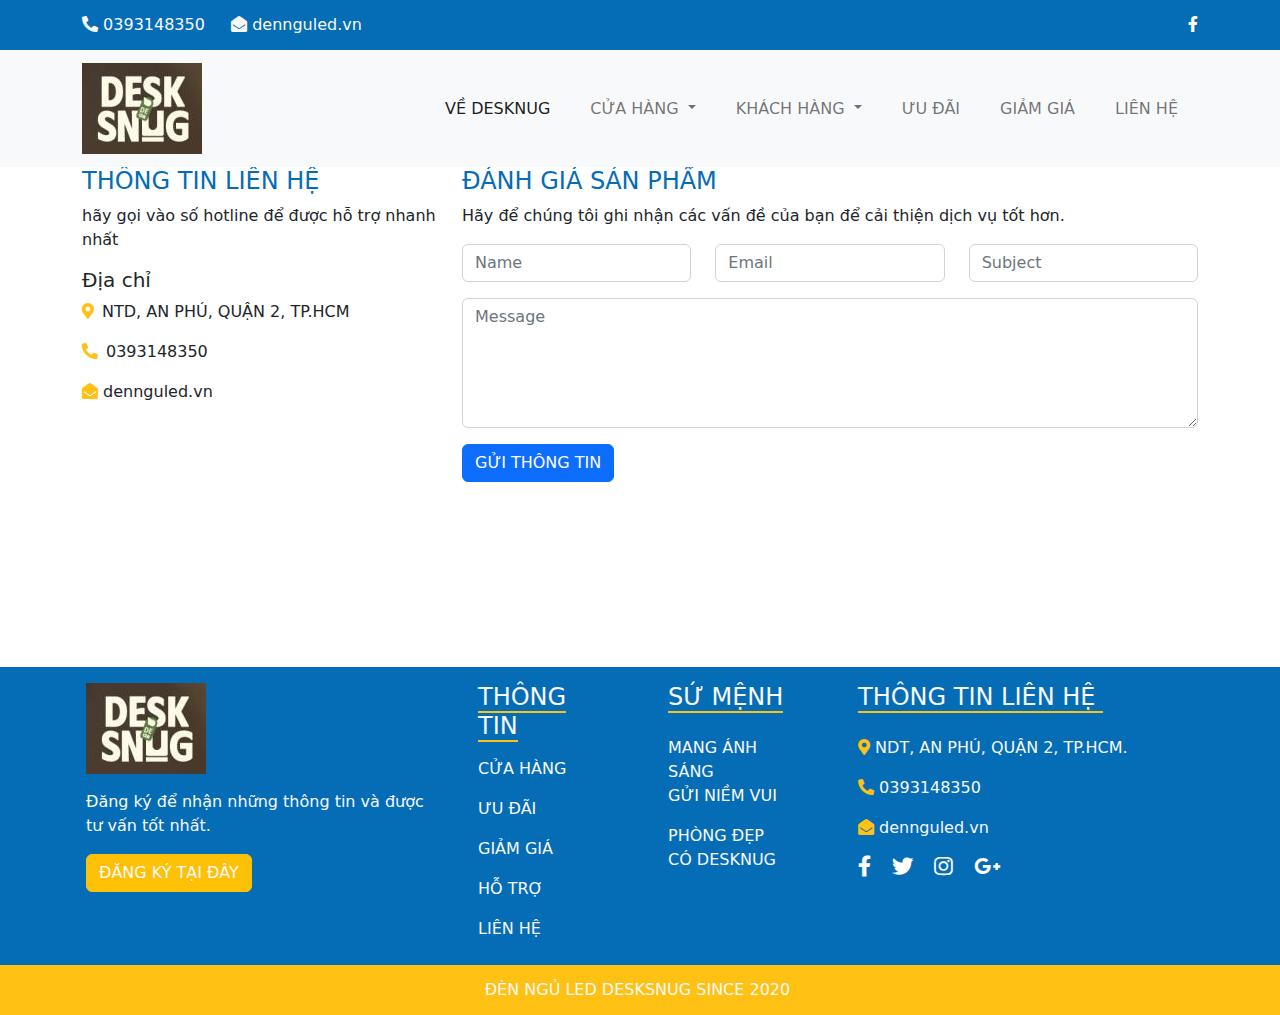
<file: lienhe.html>
<!doctype html>
<html>
<head>
<meta charset="utf-8">
<meta name="viewport" content="width=device-width, initial-scale=1">
<title>Đèn Led DeskSNug</title>
<link rel="stylesheet" href="css/all.min.css">
<link rel="stylesheet" href="css/bootstrap.css">
<link rel="stylesheet" href="css/style.css">
<link rel="icon" href="images/logod.jpeg" type="image/x-icon">
<link rel="stylesheet" href="css/owl.carousel.css">
<link rel="stylesheet" href="css/owl.theme.default.css">
<script src="js/bootstrap.bundle.min.js"></script>
</head>

<body>
<div class="top-bar bg-primary text-light">
  <div class="container d-flex justify-content-between"> <span><i class="fas fa-phone-alt"></i> 0393148350&nbsp; <i class="fas fa-envelope-open ms-3"></i> dennguled.vn</span> <span><a href="#"><i class="fab fa-facebook-f"></i></a></span> </div>
</div>
<!--xong phan top bar-->

<nav class="navbar navbar-expand-lg bg-light">
  <div class="container"> <a class="navbar-brand" href="index.html"><img src="images/logod.jpeg" alt=""></a>
    <button class="navbar-toggler" type="button" data-bs-toggle="collapse" data-bs-target="#navbarSupportedContent" aria-controls="navbarSupportedContent" aria-expanded="false" aria-label="Toggle navigation"> <span class="navbar-toggler-icon"></span> </button>
    <div class="collapse navbar-collapse" id="navbarSupportedContent">
      <ul class="navbar-nav ms-auto mb-2 mb-lg-0 ">
        <li class="nav-item"> <a class="nav-link active" aria-current="page" href="#">VỀ DESKNUG</a> </li>
        <li class="nav-item dropdown"> <a class="nav-link dropdown-toggle" href="#" role="button" data-bs-toggle="dropdown" aria-expanded="false"> CỬA HÀNG </a>
          <ul class="dropdown-menu">
            <li><a class="dropdown-item" href="#">GIỚI THIỆU</a></li>
            <li><a class="dropdown-item" href="#">CẢM HỨNG</a></li>
            <li><a class="dropdown-item" href="#">CHÍNH SÁCH BẢO HÀNH</a></li>
            <li><a class="dropdown-item" href="#">ĐỔI TRẢ</a></li>
            <li><a class="dropdown-item" href="#">HỖ TRỢ NHANH</a></li>
            <li><a class="dropdown-item" href="#">HẬU MÃI</a></li>
          </ul>
        </li>
        <li class="nav-item dropdown"> <a class="nav-link dropdown-toggle" href="#" role="button" data-bs-toggle="dropdown" aria-expanded="false"> KHÁCH HÀNG </a>
          <ul class="dropdown-menu">
            <li><a class="dropdown-item" href="#">ĐÁNH GIÁ</a></li>
            <li><a class="dropdown-item" href="#">GÓP Ý</a></li>
          </ul>
        </li>
        <li class="nav-item"> <a class="nav-link" href="#">ƯU ĐÃI</a> </li>
        <li class="nav-item"> <a class="nav-link" href="#">GIẢM GIÁ</a> </li>
        <li class="nav-item"> <a class="nav-link" href="#">LIÊN HỆ</a> </li>
      </ul>
    </div>
  </div>
</nav>
<!--xong phan menu-->
<main>
  <div class="container">
    <div class="row">
      <div class="col-lg-4 mb-3">
        <h4 class="text-primary">THÔNG TIN LIÊN HỆ</h4>
        <p> hãy gọi vào số hotline để được hỗ trợ nhanh nhất</p>
        <h5>Địa chỉ</h5>
        <p><i class="fas fa-map-marker-alt text-warning me-2"></i>NTD, AN PHÚ, QUẬN 2, TP.HCM </p>
        <p><i class="fas fa-phone-alt text-warning me-2"> </i>0393148350</p>
        <p><i class="fas fa-envelope-open text-warning"></i> dennguled.vn</p>
      </div>
      <div class="col-lg-8 mb-3">
        <h4 class="text-primary">ĐÁNH GIÁ SẢN PHẨM</h4>
        <p>Hãy để chúng tôi ghi nhận các vấn đề của bạn để cải thiện dịch vụ tốt hơn.</p>
        <form>
          <div class="row">
            <div class="col-lg-4 mb-3">
              <input type="text" placeholder="Name" class="form-control">
            </div>
            <div class="col-lg-4 mb-3">
              <input type="email" placeholder="Email" class="form-control">
            </div>
            <div class="col-lg-4 mb-3">
              <input type="text" placeholder="Subject" class="form-control">
            </div>
          </div>
          <div class="row">
            <div class="col-lg-12 mb-3">
              <textarea placeholder="Message" class="form-control" style="height: 130px"></textarea>
              <button class="btn btn-primary mt-3">GỬI THÔNG TIN</button>
            </div>
          </div>
        </form>
      </div>
    </div>
  </div>
</main>
<footer class="bg-primary text-light">
  <div class="container">
    <div class="row">
      <div class="col-12 col-sm-6 col-md-6 col-lg-4 p-3"> <a href="#"><img src="images/logod.jpeg" alt=""></a>
        <p class="pt-3">Đăng ký để nhận những thông tin và được tư vấn tốt nhất.</p>
        <button type="button" class="btn btn-warning text-light">ĐĂNG KÝ TẠI ĐÂY</button>
      </div>
      <div class="col-12 col-sm-6 col-md-6 col-lg-2">
        <div class="p-3">
          <h4><span class="gach-chan">THÔNG TIN</span></h4>
          <ul class="navbar-nav">
            <li class="nav-item"><a href="#" class="nav-link">CỬA HÀNG</a></li>
            <li class="nav-item"><a href="#" class="nav-link">ƯU ĐÃI</a></li>
            <li class="nav-item"><a href="#" class="nav-link">GIẢM GIÁ</a></li>
            <li class="nav-item"><a href="#" class="nav-link">HỖ TRỢ</a></li>
            <li class="nav-item"><a href="#" class="nav-link">LIÊN HỆ</a></li>
          </ul>
        </div>
      </div>
      <div class="col-12 col-sm-6 col-md-6 col-lg-2">
        <div class="p-3">
          <h4><span class="gach-chan">SỨ MỆNH</span></h4>
          <p class="pt-3">MANG ÁNH SÁNG <br>
          GỬI NIỀM VUI</p>
          <p> PHÒNG ĐẸP <br>
          CÓ DESKNUG</p>
        </div>
      </div>
      <div class="col-12 col-sm-6 col-md-6 col-lg-4">
        <div class="p-3">
          <h4><span class="gach-chan">THÔNG TIN LIÊN HỆ&nbsp;</span></h4>
          <p class="pt-3"><i class="fas fa-map-marker-alt text-warning"></i> NDT, AN PHÚ, QUẬN 2, TP.HCM.</p>
          <p><i class="fas fa-phone-alt text-warning"></i> 0393148350</p>
          <p><i class="fas fa-envelope-open text-warning"></i> dennguled.vn</p>
          <a href="#"><i class="fab fa-facebook-f fa-lg "></i></a> <a href="#"><i class="fab fa-twitter fa-lg ms-3"></i></a> <a href="#"><i class="fab fa-instagram fa-lg ms-3"></i></a> <a href="#"><i class="fab fa-google-plus-g fa-lg ms-3"></i></a> </div>
      </div>
    </div>
  </div>
  <div class="bottom-bar bg-warning">
    <p class="text-center">ĐÈN NGỦ LED DESKSNUG SINCE 2020&nbsp;</p>
  </div>
</footer>
<script src="js/jquery-3.6.0.min.js"></script> 
<script src="js/owl.carousel.js"></script> 
<script src="js/control.js"></script>
</body>
</html>
</file>
<file: css/style.css>
@charset "utf-8";
/* CSS Document */
.top-bar{
	height: 50px; line-height: 50px
}
.top-bar a{
	color: white
}
.top-bar a:hover{
	color: #FFC113
}
.navbar .navbar-nav .nav-item .nav-link{
	padding: 10px 20px
}
.navbar .navbar-nav .nav-item .nav-link:hover{
	color: #056CB6; 
}
.navbar .navbar-nav .nav-item .dropdown-menu{
	background-color: #056CB6; padding-top: 0; padding-bottom: 0
}
.navbar .navbar-nav .nav-item .dropdown-menu .dropdown-item{
	color: white
}
.navbar .navbar-nav .nav-item .dropdown-menu .dropdown-item:hover{
	background-color: #FFC113
}
.navbar .navbar-nav .nav-item .dropdown-menu li{
	border-bottom: 1px solid white
}
main{
	min-height: 500px
}
.gach-chan{
	border-bottom: 2px solid #FFC113
}
footer .navbar-nav .nav-item .nav-link:hover{
	color: #FFC113
}
footer a{
	color: white
}
footer a:hover{
	color: #FFC113
}
.bottom-bar{
	height: 50px; line-height: 50px
}
#service a{
	text-decoration: none; color: #2F2929
}
#service a:hover{
color: #E1E16A	
}
#why{
	width: 100%;min-height: 300px; background-image: url("../images/b4-01.jpg"); background-repeat: no-repeat; background-size: cover; background-position: center top
}
.hinh{
	width: 100%; position: relative
}
.truoc{
	position: absolute; left: 0; top: 0; padding: 8px; background-color: rgba(225,225,225,0.50)
}
.sau{
	position: absolute; left: 50%; top:0; padding: 8px; background-color: rgba(225,225,225,0.50)
}
#cam-nhan .noi-dung{
	padding: 30px; display: flex; justify-content: center; align-items: center; flex-direction: column
	
}
#cam-nhan .noi-dung img{
	width: 80px; height: 80px
}
#cn .owl-nav { position:absolute; left:0px; top:20%; width:100%; }
#cn .owl-nav [class*='owl-'] {
	font-size:40px; /*background:rgba(255,255,255,.5);border:1px solid #fff; */ color: #1880A6
}

#cn .owl-nav .owl-next{ position:absolute; right:5%;}
#cn .owl-nav .owl-prev{ position:absolute; left:5%;}
#cn .owl-nav [class*='owl-']:hover {
      background:none;border: none;
      color:yellow;
      text-decoration: none; }
</file>
